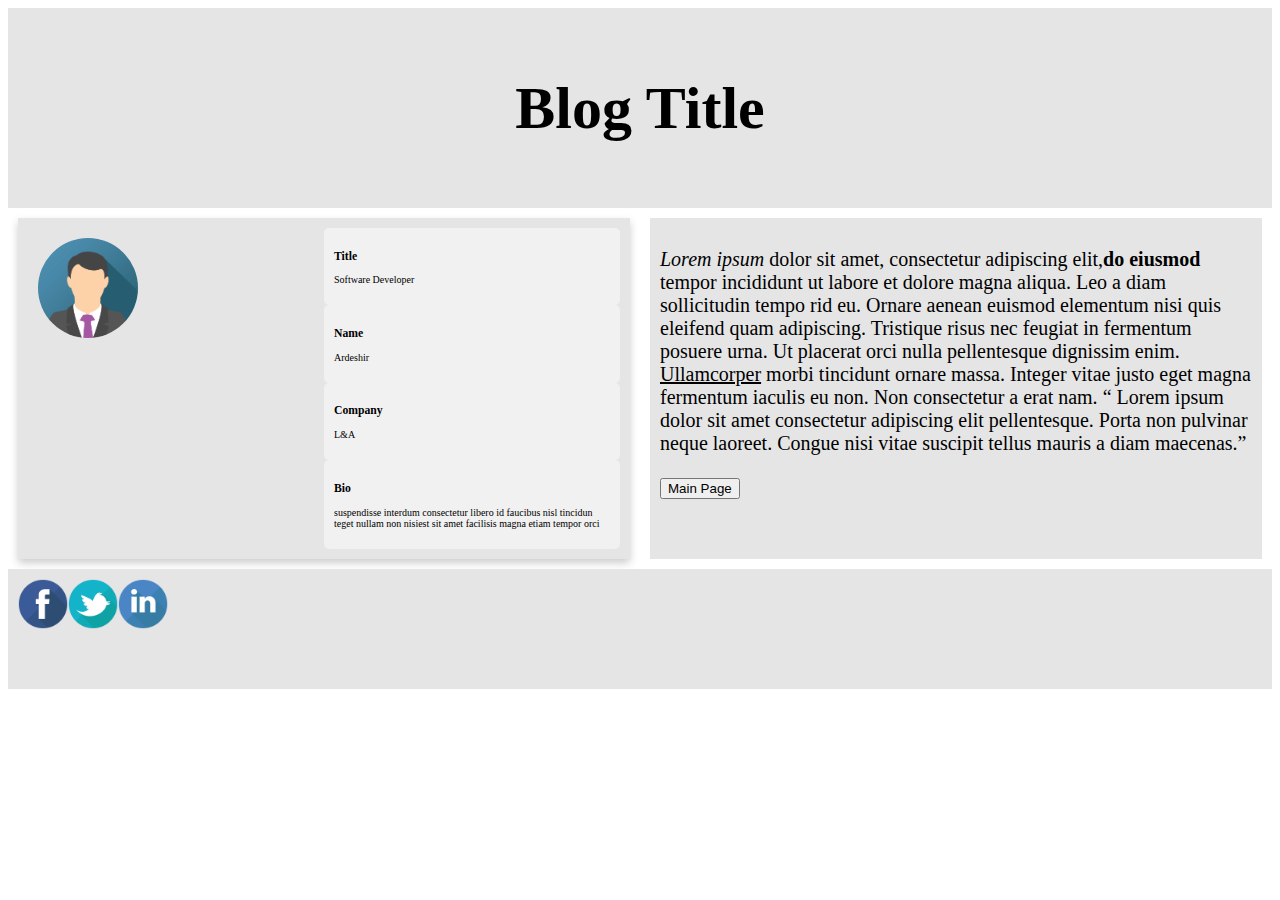
<file: blog.html>
<!DOCTYPE html>
<html>
    <head>
        <meta name="viewport" content="width=device-width, initial-scale=1.0" />
        <link rel="stylesheet" href="./static/css/blog/blog.css" />
    </head>
    <body>
        <div class="container">
            <header class="header"><h1>Blog Title</h1></header>
            <div class="card">
                <div class="name">
                    <h3>Name</h3>
                    <p>Ardeshir</p>
                </div>
                <div class="title">
                    <h3>Title</h3>
                    <p>Software Developer</p>
                </div>
                <div class="company">
                    <h3>Company</h3>
                    <p>L&A</p>
                </div>
                <div class="bio">
                    <h3>Bio</h3>
                    <p>suspendisse interdum consectetur libero id faucibus nisl tincidun teget nullam non nisiest sit amet facilisis magna etiam tempor orci</p>
                </div>
                <div class="avatar">
                    <img src="./static/img/img_avatar.png" alt="Avatar" class="avatar-img" />
                </div>
            </div>
            <div class="content">
                <p>
                    <i>Lorem ipsum</i> dolor sit amet, consectetur adipiscing elit,<strong>do eiusmod</strong> tempor incididunt ut labore et dolore magna aliqua. Leo a diam sollicitudin tempo rid eu. Ornare aenean euismod elementum nisi
                    quis eleifend quam adipiscing. Tristique risus nec feugiat in fermentum posuere urna. Ut placerat orci nulla pellentesque dignissim enim. <u>Ullamcorper</u> morbi tincidunt ornare massa. Integer vitae justo eget magna
                    fermentum iaculis eu non. Non consectetur a erat nam.
                    <q> Lorem ipsum dolor sit amet consectetur adipiscing elit pellentesque. Porta non pulvinar neque laoreet. Congue nisi vitae suscipit tellus mauris a diam maecenas.</q>
                </p>
                <a href="./index.html"><button>Main Page</button></a>
            </div>
            <div class="social">
                <a href="" class="facebook"></a>
                <a href="" class="twitter"></a>
                <a href="" class="linkedin"></a>
            </div>
        </div>
    </body>
</html>
</file>
<file: static/css/blog/blog.css>
@import "./author-info.css";
@import "./content.css";
@import "./header.css";
@import "./social.css";

@media only screen and (max-width: 600px) {
    .container {
        font-size: 30px;
        font-family: Arial;
        padding: 20px;
        background: #f1f1f1;
        display: grid;
        grid-template-columns: repeat(2, 1fr);
        grid-template-rows: minmax(200px, auto);
        grid-template-areas:
            "top top"
            "middle-top middle-top"
            "middle-bottom middle-bottom"
            "bottom bottom";
    }
}
@media (min-width: 700px) {
    .container {
        display: grid;
        grid-template-columns: repeat(2, 1fr);
        grid-template-rows: minmax(200px, auto);
        grid-template-areas:
            "top top"
            "middle-top middle-bottom"
            "middle-top middle-bottom"
            "bottom bottom";
    }
}
</file>
